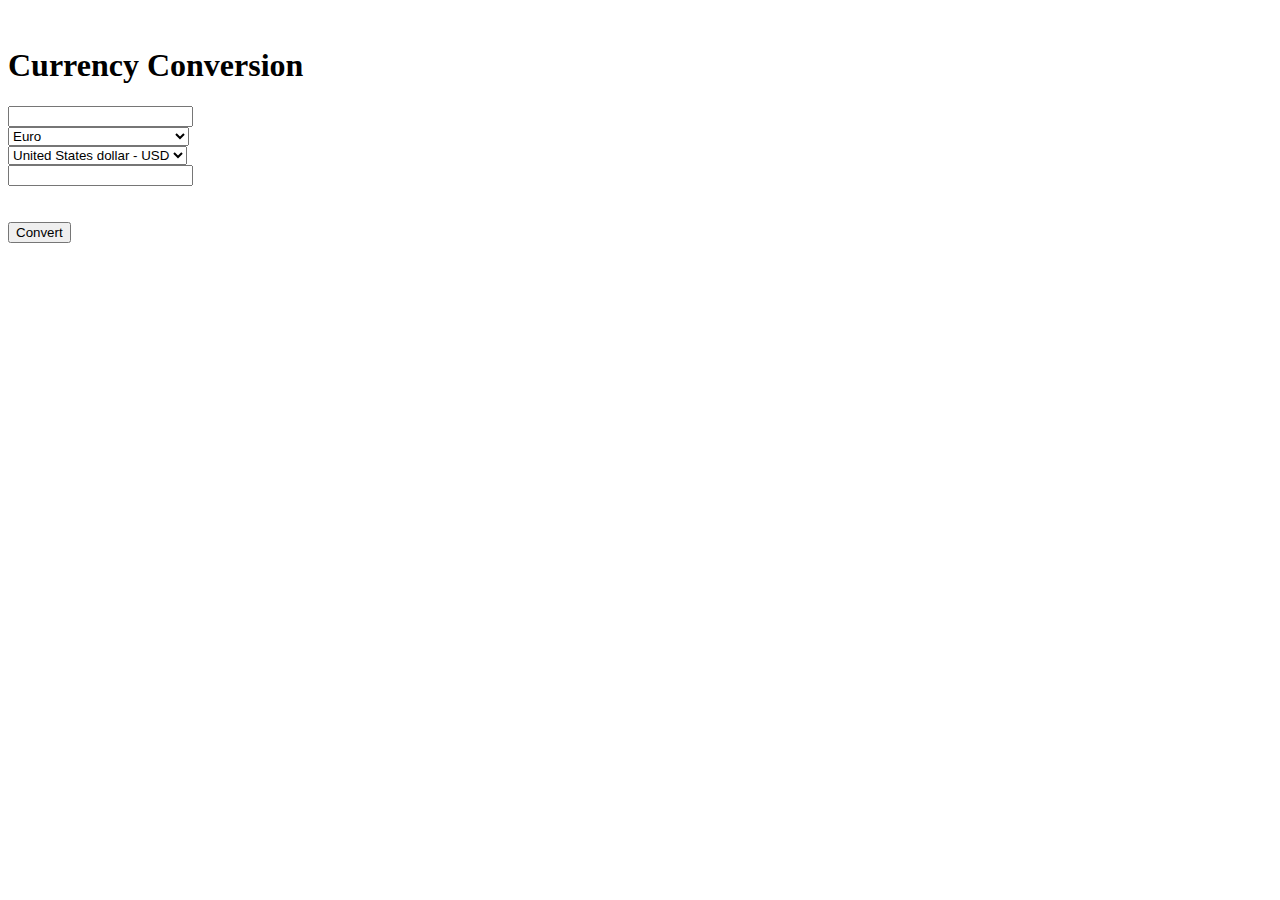
<file: src/main/resources/templates/convert.html>
<!DOCTYPE html>
<html xmlns:th="http://www.thymeleaf.org" lang="de">
<head th:replace="includes/header :: head">
    <meta charset="UTF-8">
    <title th:text="${title}"></title>
</head>
<body>

<div class="container">
    <div th:replace="includes/header :: top-navigation"></div>
    <br/>
    <div class="page-header">
        <h1>Currency Conversion</h1>
    </div>

    <div class="row">
        <div class="col-md-11">
            <form action="#" th:object="${converterModel}" method="post"
                  id="conversionForm" role="form">

                <div class="row">

                    <div class="col-md-2">
                        <div class="form-group">
                            <input type="number" class="form-control" id="srcAmount" min="1.00" step="0.01"
                                   name="srcAmount" placeholder="" th:field="*{srcAmount}"/>
                        </div>
                    </div>

                    <div class="col-md-3">
                        <div class="form-group">
                            <select class="selectpicker show-tick form-control"
                                    id="baseCurrency" name="baseCurrency" th:field="*{baseCurrency}">
                                <option th:value="EUR">Euro</option>
                                <option th:value="USD">United States Dollar - USD</option>
                                <option th:value="JPY">Japanese Yen - JPY</option>
                                <option th:value="GBP">Pound sterling - GBP</option>
                                <option th:value="INR">Indian Rupee - INR</option>
                                <option th:value="BRL">Brazilian Real - BRL</option>
                                <option th:value="TRY">Turkish Lira - TRY</option>
                                <option th:value="RUB">Russian Ruble - RUB</option>
                            </select>
                        </div>

                    </div>
                    <div class="col-md-1 text-center">
                        <div class="form-group">
                            <span class="glyphicon glyphicon-arrow-right" aria-hidden="true"></span>
                        </div>
                    </div>

                    <div class="row">
                        <div class="col-md-3">
                            <div class="form-group">
                                <select class="selectpicker show-tick form-control"
                                        id="targetCurrency" name="targetCurrency" th:field="*{targetCurrency}">
                                    <option th:value="USD">United States dollar - USD</option>
                                    <option th:value="EUR">Euro</option>
                                    <option th:value="JPY">Japanese Yen - JPY</option>
                                    <option th:value="GBP">Pound sterling - GBP</option>
                                    <option th:value="INR">Indian Rupee - INR</option>
                                    <option th:value="BRL">Brazilian Real - BRL</option>
                                    <option th:value="TRY">Turkish Lira - TRY</option>
                                    <option th:value="RUB">Russian Ruble - RUB</option>
                                </select>
                            </div>
                        </div>

                        <div class="col-md-2">

                            <div class="form-group">
                                <input type="number" class="form-control" id="targetAmount" step="0.01"
                                       name="targetAmount" placeholder="" th:field="*{targetAmount}"/>
                            </div>
                        </div>
                    </div>

                </div>
                <div class="row">
                    <div class="col-md-2">&nbsp;</div>
                    <div class="col-md-3">&nbsp;</div>
                    <div class="col-md-1 text-center">
                        <button type="submit" id="convert" name="convert" class="btn btn-primary">Convert
                        </button>
                    </div>
                </div>

            </form>
        </div>
    </div>
</div>
</body>
</html>
</file>
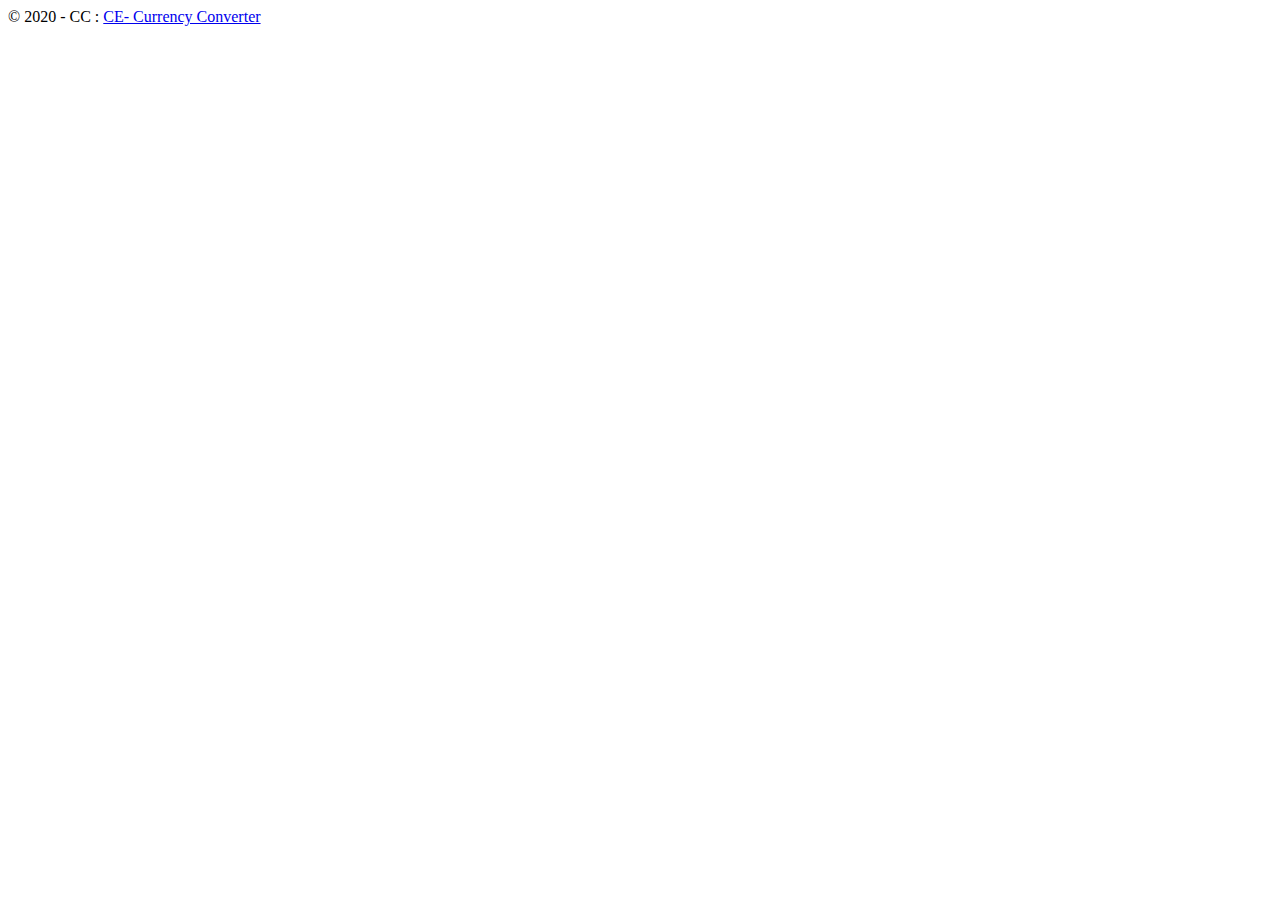
<file: src/main/resources/templates/includes/footer.html>
<!DOCTYPE HTML>
<html xmlns:th="http://www.thymeleaf.org" lang="de">
<head>
    <meta charset="UTF-8">
</head>
<body>
<footer class="page-footer font-small blue" th:fragment="footer">

    <!-- Copyright -->
    <div class="footer-copyright text-center py-3"> © 2020 - CC :
        <a href="#">CE- Currency Converter</a>
    </div>
    <!-- Copyright -->

</footer>
</body>
</html>
</file>
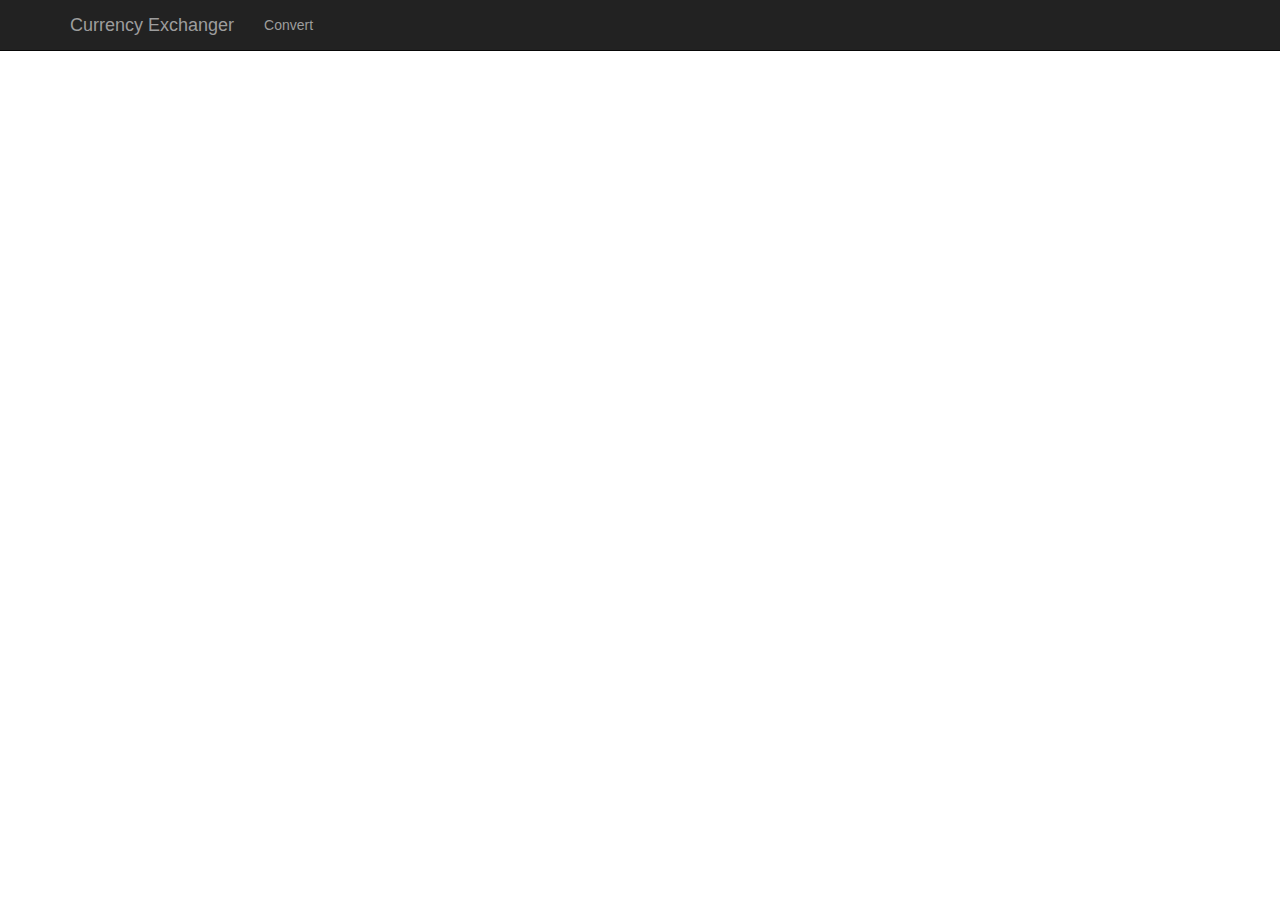
<file: src/main/resources/templates/includes/header.html>
<!DOCTYPE HTML>
<html xmlns:th="http://www.thymeleaf.org">
<head th:fragment="head" th:remove="tag">
    <link href="https://maxcdn.bootstrapcdn.com/bootstrap/3.3.6/css/bootstrap.min.css"
          th:href="@{/webjars/bootstrap/3.3.6/css/bootstrap.min.css}"
          rel="stylesheet" media="screen"/>
    <link href="https://maxcdn.bootstrapcdn.com/bootstrap/3.3.6/css/bootstrap.min.css"
          th:href="@{/webjars/bootstrap/3.3.6/css/bootstrap-theme.min.css}"
          rel="stylesheet" media="screen"/>
    <link th:href="@{/libs/css/sticky-footer-navbar.css}" rel="stylesheet" media="screen"/>
    <link th:href="@{/libs/css/admin.css}" rel="stylesheet" media="screen"/>
    <link rel="shortcut icon"
          th:href="@{/libs/css/favicon.ico}">

</head>
<body>
<div>
    <nav class="navbar navbar-inverse navbar-fixed-top" th:fragment="top-navigation">
        <div class="container">
            <div class="navbar-header">
                <button type="button" class="navbar-toggle collapsed" data-toggle="collapse" data-target="#navbar"
                        aria-expanded="false" aria-controls="navbar">
                    <span class="sr-only">Toggle navigation</span>
                    <span class="icon-bar"></span>
                    <span class="icon-bar"></span>
                    <span class="icon-bar"></span>
                </button>
                <a class="navbar-brand" href="/klt">Currency Exchanger</a>
            </div>
            <div id="navbar" class="collapse navbar-collapse">
                <ul class="nav navbar-nav">
                    <li><a href="/klt/convert">Convert</a></li>
                </ul>
            </div>
        </div>
    </nav>
</div>
</body>
</html>
</file>
